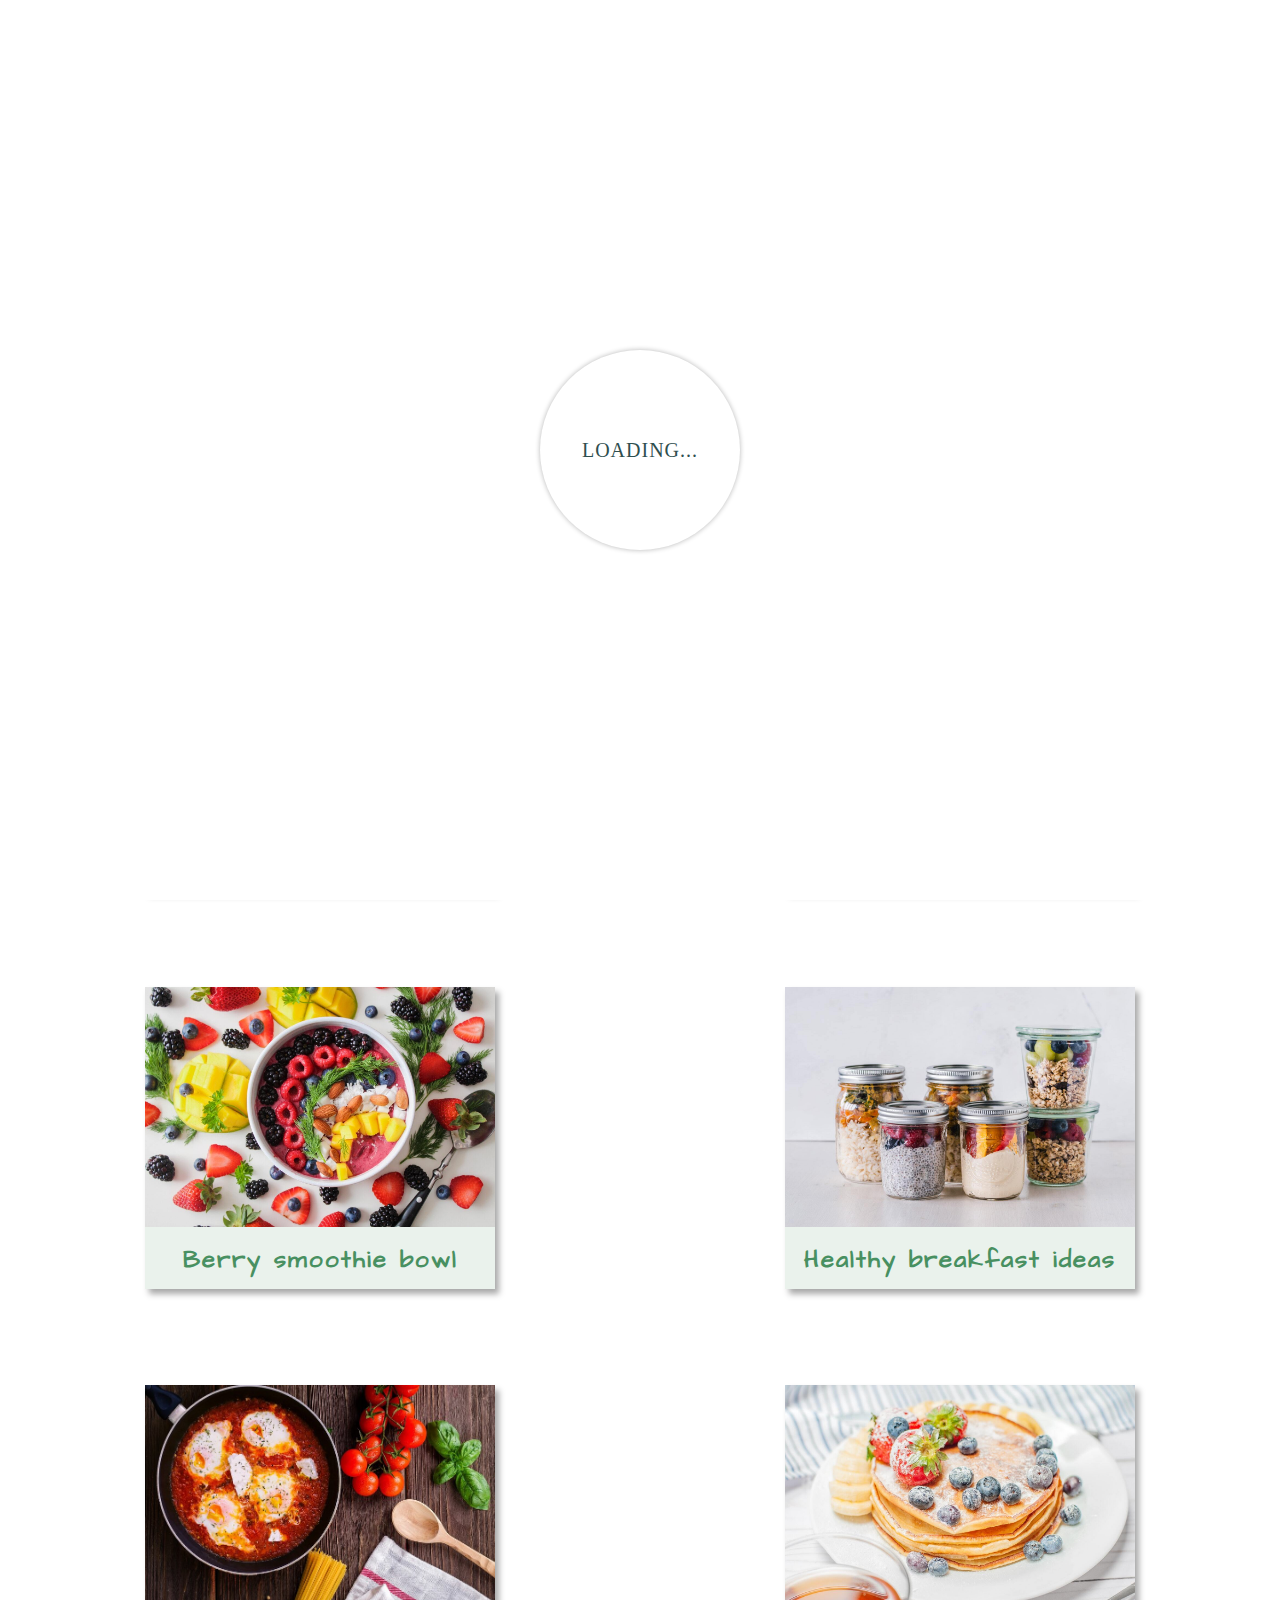
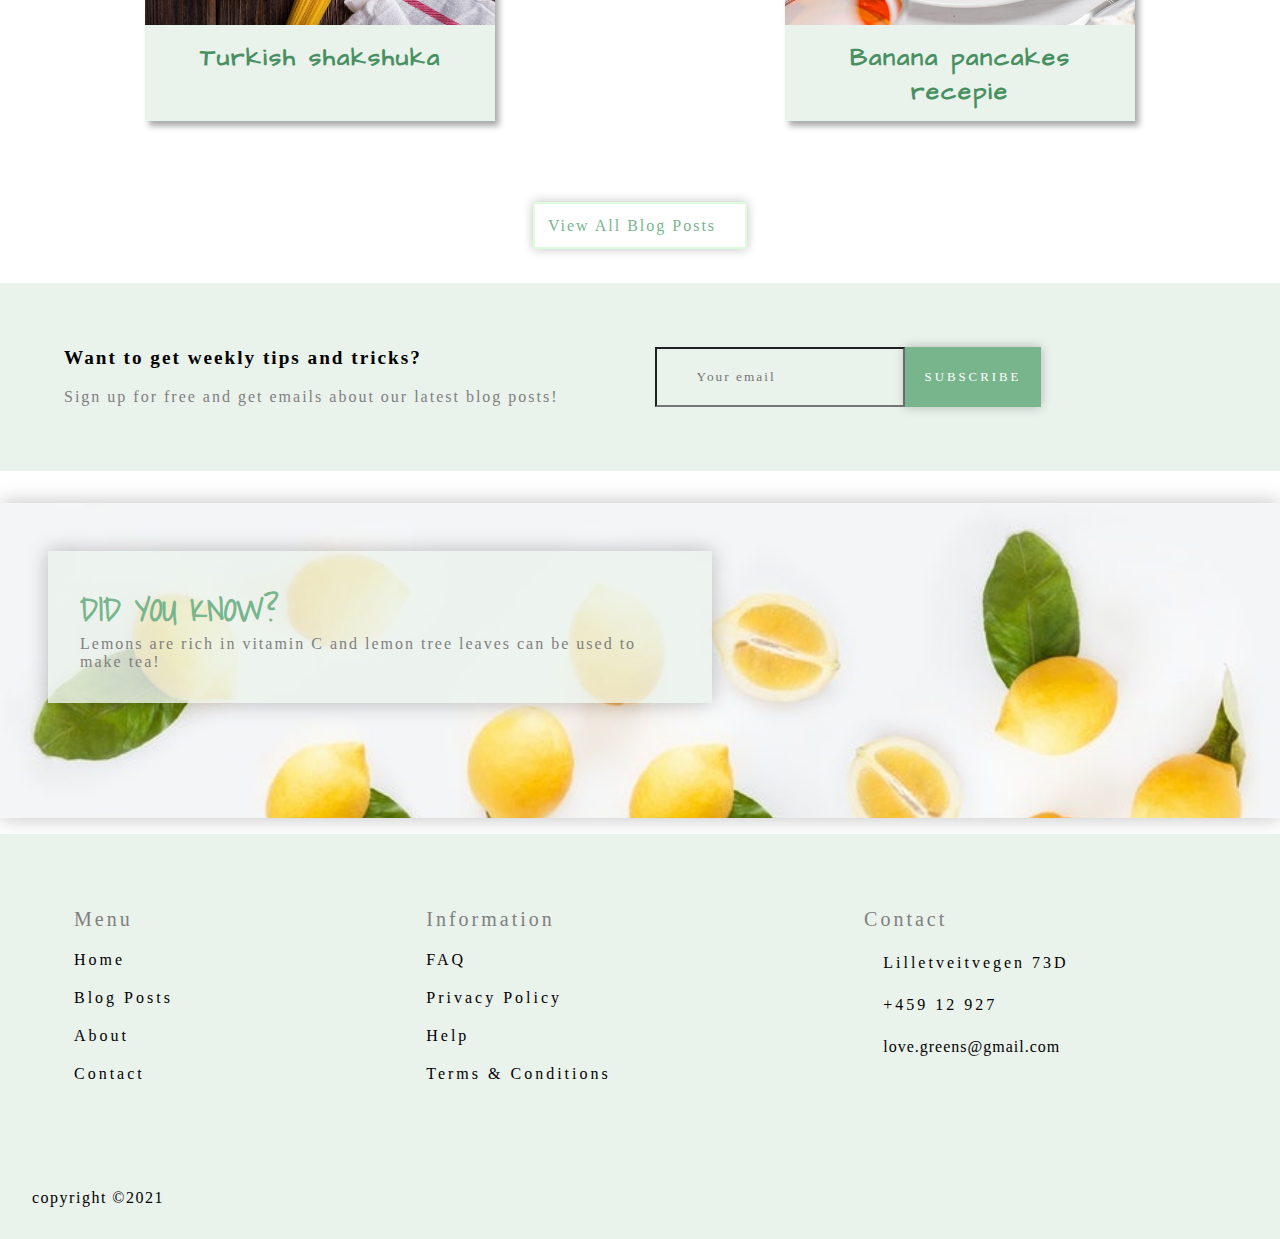
<file: index.html>
<!DOCTYPE html>
<html lang="en">
<head>
    <meta charset="UTF-8">
    <meta http-equiv="X-UA-Compatible" content="IE=edge">
    <meta name="viewport" content="width=device-width, initial-scale=1.0">
    <meta name="healthy food blog" content="free healthy recepies">
    <meta name="author" content="Shumaila Kayani">
    <link rel="stylesheet" href="/style.css">
    <title>Love And Greens</title>
    <!-- Hotjar Tracking Code for https://competent-allen-28fcb9.netlify.app/ -->
<script>
    (function(h,o,t,j,a,r){
        h.hj=h.hj||function(){(h.hj.q=h.hj.q||[]).push(arguments)};
        h._hjSettings={hjid:2396642,hjsv:6};
        a=o.getElementsByTagName('head')[0];
        r=o.createElement('script');r.async=1;
        r.src=t+h._hjSettings.hjid+j+h._hjSettings.hjsv;
        a.appendChild(r);
    })(window,document,'https://static.hotjar.com/c/hotjar-','.js?sv=');
</script>
<link rel="stylesheet" href="https://use.fontawesome.com/releases/v5.15.1/css/all.css" integrity="sha384-vp86vTRFVJgpjF9jiIGPEEqYqlDwgyBgEF109VFjmqGmIY/Y4HV4d3Gp2irVfcrp" crossorigin="anonymous">
</head>
<body>

       <!-- header section-->
    <header>
        <div class="headerpic">
        </div>
    </header>
    
    <!--Navigation Bar -->
    <nav class="NavBar">
        <div class="logoHome">
         <a href="/index.html"><h4 class="homeLogo"><span class="Love" style="color: red;">Love</span> And <span class="Greens" style="color: #78b58d;">Greens</span></h4></a>
        </div>
        
        <ul class="nav-link">
            <li class="actiiv"><a href="#">Home</a></li>
            <li><a href="/posts.html">Blog Posts</a></li>
            <li><a href="/about.html">About</a></li>
            <li><a href="/contact.html">Contact</a></li>
        </ul>
        <div class="burger">
            <div class="line1"></div>
            <div class="line2"></div>
            <div class="line3"></div>
            
        </div>
    </nav>

   



    <!--Heading-->
    <h1 class="homePageHeading"> Becoming healthy is the best decision you will ever make!</h1>
   
    <!--Loader-->
    <div class="loader">
        <div class="ring"></div>
        <span class="loadingS">Loading...</span>
    </div>

      <!--scroll to top button-->
      <button id="btnScrollToTop"><i class="fas fa-arrow-up"></i></button>


<h1 class="mainSub">Welcome to my food blog</h1>

  <!-- Main blog post-->

  <div class="mainPosts"></div>
 

    

   <!--view all posts button-->
 <div class="viewAllPosts"><a href="/posts.html" class="llButton"> View All Blog Posts<i class="fas fa-arrow-right"></i></a></div> 
   
 
<!--subscribe div-->
          <div class="subscribeDiv">
            <div class="sBText">
                <h4 class="subHeading">Want to get weekly tips and tricks?</h4>
                <p>Sign up for free and get emails about our latest blog posts!</p>
                    
            </div>
    
           <div class="subscribeEmail">
                 <label for="homeemail"></label>
                 <input class="sEmail" type="text" id="homeemail" placeholder="Your email">
                 <button type="submit" class="submitButton">Subscribe</button>
    
             </div>
      </div>
      

   <div class="LemonPicDiv">
       <div class="dYKF"><h4 class="lemonHeading">Did you know?<span class="lemoni"><i class="fas fa-lemon"></i></span></h4>
        <p class="lemonP">Lemons are rich in vitamin C and lemon tree leaves can be used to make tea! <i class="fas fa-mug-hot"></i></p>
    </div>
   </div>
    

   
       
   
 

   <!--Footer-->
<footer>
<div class="footerContainer">
    <div class="footerMenu">
       <ul>
           <li class="footerHeading" style="font-size: 20px;">Menu</li>
           <li><a href="#">Home</a></li>
           <li><a href="/blogpost.html">Blog Posts</a></li>
           <li><a href="/about.html">About</a></li>
           <li><a href="/contact.html">Contact</a></li>
       </ul>
    </div>

    <div class="footerInfo">
       <ul>
        <li  class="footerHeading" style="font-size: 20px;">Information</li>
        <li><a href="/info.html#i1">FAQ</a></li>
        <li><a href="/info.html#i2">Privacy Policy</a></li>
        <li><a href="/info.html#i3">Help</a></li>
        <li><a href="/info.html#i4">Terms & Conditions</a></li>
       </ul>
    </div>

    <div class="footerContact">
        <ul>
            <li  class="footerHeading" style="font-size: 20px;">Contact</li>
            <li><i class="fas fa-map-marker-alt"></i>Lilletveitvegen 73D</li>
            <li><i class="fas fa-phone-alt"></i>+459 12 927</li>
            <li class="mail"><a href="mailto:loveandgreens@gmail.com"><i class="fas fa-envelope"></i>love.greens@gmail.com</a></li>
        </ul>
        <ul class="footerIcon">
            <li><a href="#"><i class="fab fa-facebook-f" style="color: blue;" ></i></a></li>
            <li><a href="#"><i class="fab fa-twitter" style="color: rgb(59, 128, 255);" ></i></a></li>
            <li><a href="#"><i class="fab fa-instagram" style="color: rgb(211, 137, 0);"></i></a></li>
            <li><a href="#"><i class="fab fa-youtube" style="color: red;"></i></a></li>
        </ul>

    </div>
</div>
<div class="copyright">
    <p>copyright &copy;2021</p>
</div>
</footer>


    

  

    <script src="/Js/index.js"></script>
    
</body>
</html>
</file>
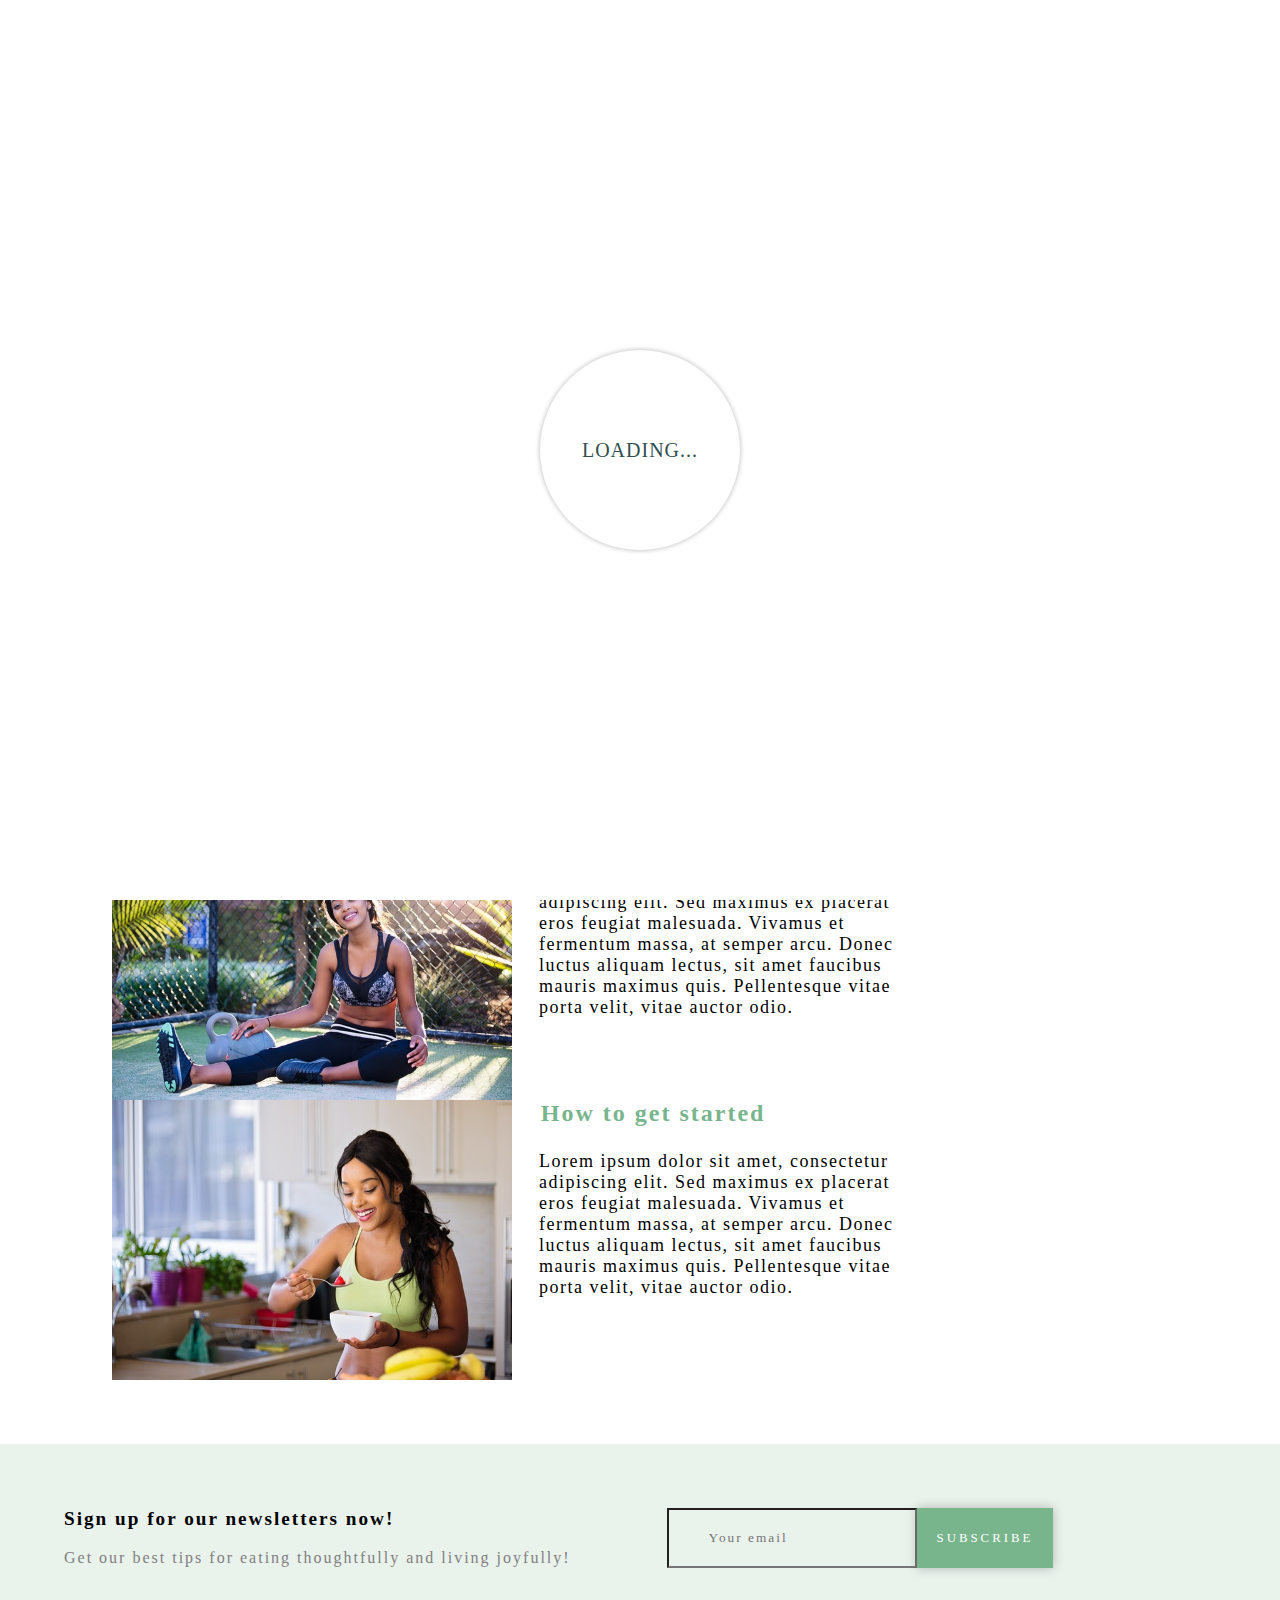
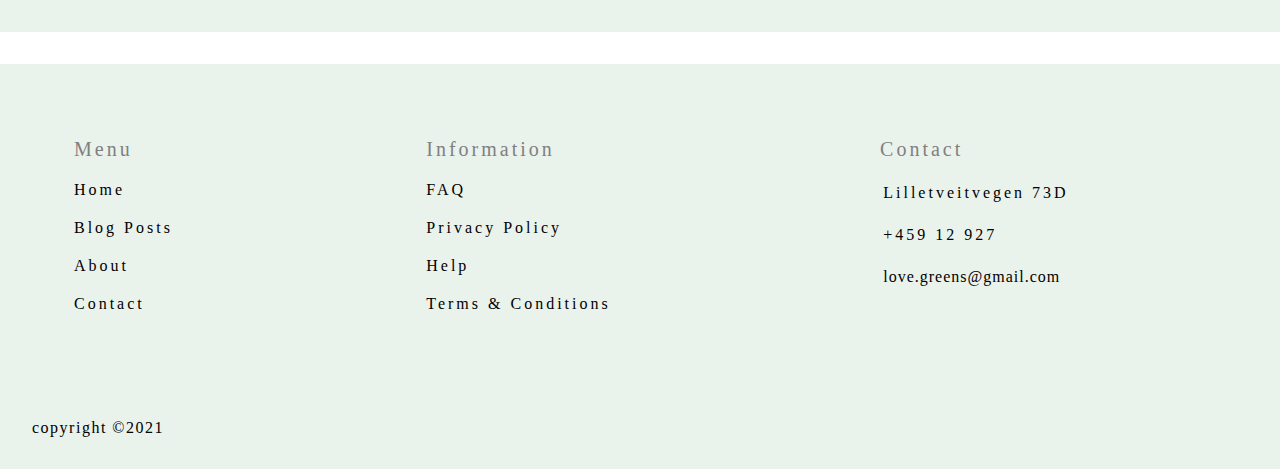
<file: about.html>
<!DOCTYPE html>
<html lang="en">
<head>
    <meta charset="UTF-8">
    <meta http-equiv="X-UA-Compatible" content="IE=edge">
    <meta name="viewport" content="width=device-width, initial-scale=1.0">
    <meta name="healthy food blog" content="free healthy recepies">
    <meta name="author" content="Shumaila Kayani">
    <link rel="stylesheet" href="/style.css">
    <link rel="stylesheet" href="https://use.fontawesome.com/releases/v5.15.1/css/all.css" integrity="sha384-vp86vTRFVJgpjF9jiIGPEEqYqlDwgyBgEF109VFjmqGmIY/Y4HV4d3Gp2irVfcrp" crossorigin="anonymous">
    <title>Love And Greens || About</title>
        <!-- Hotjar Tracking Code for https://competent-allen-28fcb9.netlify.app/ -->
<script>
    (function(h,o,t,j,a,r){
        h.hj=h.hj||function(){(h.hj.q=h.hj.q||[]).push(arguments)};
        h._hjSettings={hjid:2396642,hjsv:6};
        a=o.getElementsByTagName('head')[0];
        r=o.createElement('script');r.async=1;
        r.src=t+h._hjSettings.hjid+j+h._hjSettings.hjsv;
        a.appendChild(r);
    })(window,document,'https://static.hotjar.com/c/hotjar-','.js?sv=');
</script>
</head>
<body>
      <!-- header section-->
      <header>
        <div class="headerpic">
        </div>
    </header>
    
    <!--Navigation bar-->
    <nav class="NavBar">
        <div class="logoHome">
            <a href="/index.html"><h4 class="homeLogo"><span class="Love" style="color: red;">Love</span> And <span class="Greens" style="color: #78b58d;">Greens</span></h4></a>
          </div>
        
        <ul class="nav-link">
            <li><a href="/index.html">Home</a></li>
            <li><a href="/posts.html">Blog Posts</a></li>
            <li class="actiiv"><a href="#">About</a></li>
            <li><a href="/contact.html">Contact</a></li>
        </ul>
        <div class="burger">
            <div class="line1"></div>
            <div class="line2"></div>
            <div class="line3"></div>
            
        </div>
    </nav>

      <!--scroll to top button-->
      <button id="btnScrollToTop"><i class="fas fa-arrow-up"></i></button>


                <!--breadcrumbs-->
                <ul class="breadcrumbs">
                    <li class="breadcrumbs__item">
                        <a class="breadbrumbs__link" href="/index.html">Home</a>
                    </li>
                    <li class="breadcrumbs__item">
                         <a class="breadbrumbs__link breadcrumbs__link--active" href="#">About</a>
                    </li>
                 </ul>

       <!--Loader-->
       <div class="loader">
        <div class="ring"></div>
        <span class="loadingS">Loading...</span>
    </div>



    <!--About us content-->

    <h1 class="aboutUsH1">Helping everyone live happier, healthier lives at home through their kitchen</h1>

    <div class="aboutUs">
        <div class="aboutImages">
            <img src="/images/about3.jpg" alt="women eating fruitbowl">
            <div class="aboutUsDiv"><h4>About us</h4>
                     <p>Lorem ipsum dolor sit amet, consectetur adipiscing elit. 
                        Sed maximus ex placerat eros feugiat malesuada.
                        Vivamus et fermentum massa, at semper arcu. 
                        Donec luctus aliquam lectus, sit amet faucibus mauris maximus quis.
                        Pellentesque vitae porta velit, vitae auctor odio.</p>
                </div>
            <img src="/images/about2.jpg" alt="women in black sportswear sitting on the ground">
            <div class="aboutUsDiv"><h4>My Team</h4>
                <p>Lorem ipsum dolor sit amet, consectetur adipiscing elit. 
                   Sed maximus ex placerat eros feugiat malesuada.
                   Vivamus et fermentum massa, at semper arcu. 
                   Donec luctus aliquam lectus, sit amet faucibus mauris maximus quis.
                   Pellentesque vitae porta velit, vitae auctor odio.</p></div>
            <img src="/images/about1.jpg" alt="women about to eat healthy fruitbowl">
            <div class="aboutUsDiv"><h4>How to get started</h4>
                <p>Lorem ipsum dolor sit amet, consectetur adipiscing elit. 
                   Sed maximus ex placerat eros feugiat malesuada.
                   Vivamus et fermentum massa, at semper arcu. 
                   Donec luctus aliquam lectus, sit amet faucibus mauris maximus quis.
                   Pellentesque vitae porta velit, vitae auctor odio.</p></div>
           

        </div>

    </div>

    <div class="subscribeDiv">
        <div class="sBText">
                <h4 class="subHeading">Sign up for our newsletters now!</h4>
                     <p>Get our best tips for eating thoughtfully and living joyfully!</p>
        </div>

       <div class="subscribeEmail">
             <label for="email"></label>
             <input class="sEmail" type="text" id="homeemail" placeholder="Your email">
             <button type="submit" class="submitButton">Subscribe</button>
             

         </div>
  </div>

      <!--Footer-->
<footer>
    <div class="footerContainer">
        <div class="footerMenu">
           <ul>
               <li class="footerHeading" style="font-size: 20px;">Menu</li>
               <li><a href="/index.html">Home</a></li>
               <li><a href="/blogpost.html">Blog Posts</a></li>
               <li><a href="/about.html">About</a></li>
               <li><a href="/contact.html">Contact</a></li>
           </ul>
        </div>
    
        <div class="footerInfo">
           <ul>
            <li  class="footerHeading" style="font-size: 20px;">Information</li>
            <li><a href="/info.html#i1">FAQ</a></li>
            <li><a href="/info.html#i2">Privacy Policy</a></li>
            <li><a href="/info.html#i3">Help</a></li>
            <li><a href="/info.html#i4">Terms & Conditions</a></li>
           </ul>
        </div>
    
        <div class="footerContact">
            <ul>
                <li  class="footerHeading" style="font-size: 20px; margin-left: 0.8em;">Contact</li>
                <li><i class="fas fa-map-marker-alt"></i>Lilletveitvegen 73D</li>
                <li><i class="fas fa-phone-alt"></i>+459 12 927</li>
                <li class="mail"><a href="mailto:loveandgreens@gmail.com"><i class="fas fa-envelope"></i>love.greens@gmail.com</a></li>
            </ul>
            <ul class="footerIcon">
                <li><a href="#"><i class="fab fa-facebook-f" style="color: blue;" ></i></a></li>
                <li><a href="#"><i class="fab fa-twitter" style="color: rgb(59, 128, 255);" ></i></a></li>
                <li><a href="#"><i class="fab fa-instagram" style="color: rgb(211, 137, 0);"></i></a></li>
                <li><a href="#"><i class="fab fa-youtube" style="color: red;"></i></a></li>
            </ul>
    
        </div>
    </div>
    <div class="copyright">
        <p>copyright &copy;2021</p>
    </div>
    </footer>

    <script src="/Js/about.js"></script>
</body>
</html>
</file>
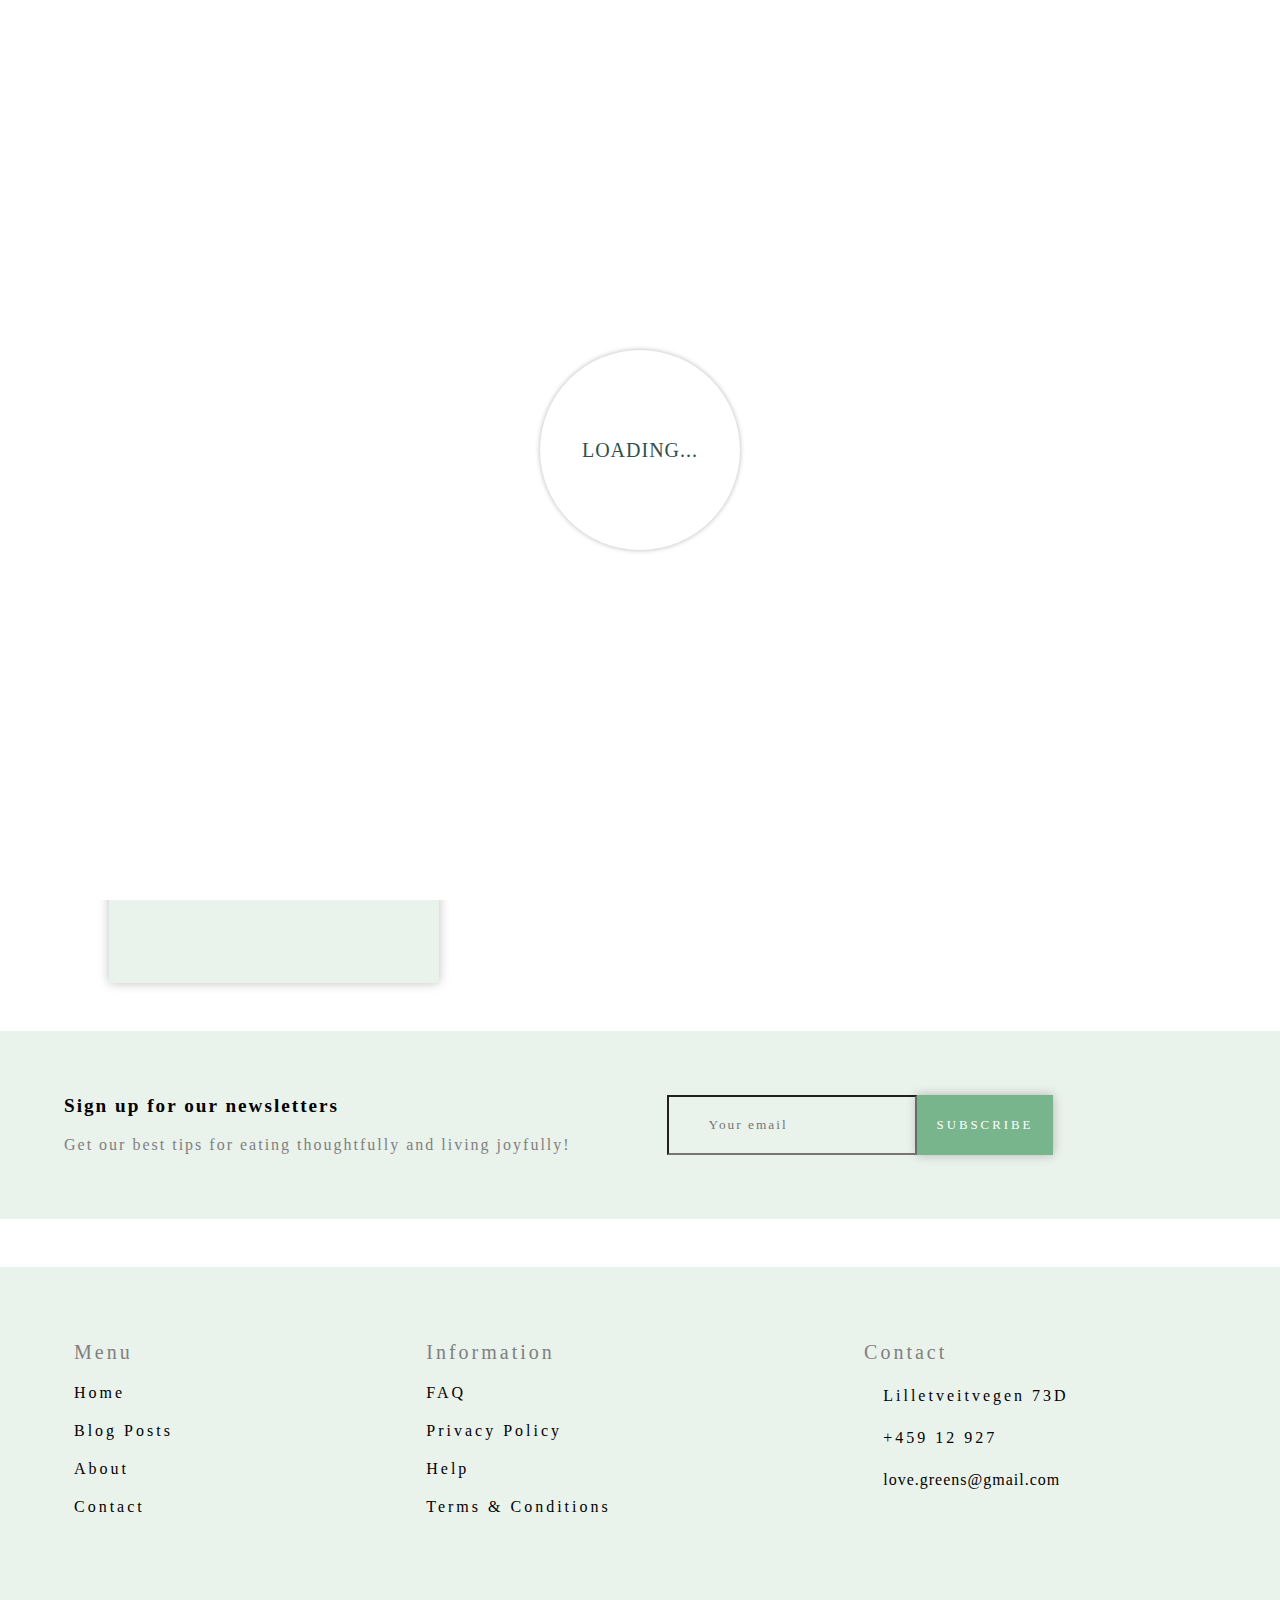
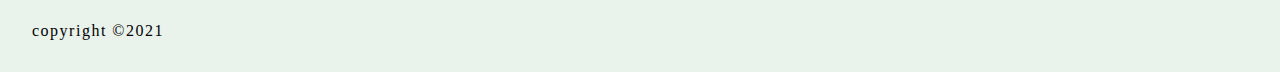
<file: contact.html>
<!DOCTYPE html>
<html lang="en">
<head>
    <meta charset="UTF-8">
    <meta http-equiv="X-UA-Compatible" content="IE=edge">
    <meta name="viewport" content="width=device-width, initial-scale=1.0">
    <meta name="healthy food blog" content="free healthy recepies">
    <meta name="author" content="Shumaila Kayani">
    <title>Love And Greens || Contact</title>
        <!-- Hotjar Tracking Code for https://competent-allen-28fcb9.netlify.app/ -->
<script>
    (function(h,o,t,j,a,r){
        h.hj=h.hj||function(){(h.hj.q=h.hj.q||[]).push(arguments)};
        h._hjSettings={hjid:2396642,hjsv:6};
        a=o.getElementsByTagName('head')[0];
        r=o.createElement('script');r.async=1;
        r.src=t+h._hjSettings.hjid+j+h._hjSettings.hjsv;
        a.appendChild(r);
    })(window,document,'https://static.hotjar.com/c/hotjar-','.js?sv=');
</script>
    <link rel="stylesheet" href="/style.css">
    <link rel="stylesheet" href="https://use.fontawesome.com/releases/v5.15.1/css/all.css" integrity="sha384-vp86vTRFVJgpjF9jiIGPEEqYqlDwgyBgEF109VFjmqGmIY/Y4HV4d3Gp2irVfcrp" crossorigin="anonymous">
</head>
<body>
    <body>

        <!-- header section-->
     <header>
         <div class="headerpic">
         </div>
     </header>

      <!--scroll to top button-->
      <button id="btnScrollToTop"><i class="fas fa-arrow-up"></i></button>
     
     <!--Navigation Bar -->
     <nav class="NavBar">
         <div class="logoHome">
          <a href="/index.html"><h4 class="homeLogo"><span class="Love" style="color: red;">Love</span> And <span class="Greens" style="color: #78b58d;">Greens</span></h4></a>
         </div>
         
         <ul class="nav-link">
             <li><a href="/index.html">Home</a></li>
             <li><a href="/posts.html">Blog Posts</a></li>
             <li><a href="/about.html">About</a></li>
             <li class="actiiv"><a href="/contact.html">Contact</a></li>
         </ul>
         <div class="burger">
             <div class="line1"></div>
             <div class="line2"></div>
             <div class="line3"></div>
             
         </div>
     </nav>

                 <!--breadcrumbs-->
    <ul class="breadcrumbs">
        <li class="breadcrumbs__item">
            <a class="breadbrumbs__link" href="/index.html">Home</a>
        </li>
        <li class="breadcrumbs__item">
             <a class="breadbrumbs__link breadcrumbs__link--active" href="#">Contact</a>
        </li>
     </ul>

       <!--Loader-->
    <div class="loader">
        <div class="ring"></div>
        <span class="loadingS">Loading...</span>
    </div>

     <!--Contact form-->

<div class="contactDiv">
     <div class="formDiv">

        <div id="error"></div>
        
        <form class="contact-form" method="GET">
          <div>
             <label for="name">Name:</label>
             <input type="text" id="name" placeholder="Enter your name" required>
             <div class="error-message" id="error-fName"></div>
          </div>

          <div>
            <label for="email">Email:</label>
            <input type="text" id="email" placeholder="Enter your email">
            <div class="error-message" id="error-email"> </div>
          </div>
    
          <div>
             <label for="subject">Subject:</label>
             <input type="text" id="subject" placeholder="Enter your name" >
             <div class="error-message" id="error-subject"> </div>
          </div>
    

            <div>
              <label for="bio"></label>
            <textarea name="bio" id="bio" cols="30" rows="10" placeholder="Your message...">
            </textarea>
            <div class="error-message" id="error-submessage"></div>
          </div>
    
          <div>
               <button type="submit" class="submitButton">Submit</button>
          </div>
        </form>
        <h3 class="success-message"></h3>
     
    </div>

    <!--contact information-->

    <div class="contactDivInfo">
        <h4 class="contactHeading">Contact us</h4>
        <img src="/images/about3.jpg" alt="healthy women smiling and ready to eat" class="contactImg">
        <ul>
            
            <li><i class="fas fa-map-marker-alt"></i>Lilletveitvegen 73D</li>
            <li><i class="fas fa-phone-alt"></i>+459 12 927</li>
            <li><a href="mailto:loveandgreens@gmail.com"><i class="fas fa-envelope"></i>loveandgreens@gmail.com</a></li>
        </ul>
       
        <ul class="contactIcon">
            <li><a href="#"><i class="fab fa-facebook-f" style="color: blue;" ></i></a></li>
            <li><a href="#"><i class="fab fa-twitter" style="color: rgb(59, 128, 255);" ></i></a></li>
            <li><a href="#"><i class="fab fa-instagram" style="color: rgb(211, 137, 0);"></i></a></li>
            <li><a href="#"><i class="fab fa-youtube" style="color: red;"></i></a></li>
        </ul>
    </div>

    <div class="subscribeDiv">
        <div class="sBText">
                <h4 class="subHeading">Sign up for our newsletters</h4>
                     <p>Get our best tips for eating thoughtfully and living joyfully!</p>
        </div>

       <div class="subscribeEmail">
             <label for="email"></label>
             <input class="sEmail" type="text" id="homeemail" placeholder="Your email">
             <button type="submit" class="submitButton">Subscribe</button>

         </div>
  </div>
    </div>

      <!--Footer-->
<footer>
    <div class="footerContainer">
        <div class="footerMenu">
           <ul>
               <li class="footerHeading" style="font-size: 20px;">Menu</li>
               <li><a href="/index.html">Home</a></li>
               <li><a href="/blogpost.html">Blog Posts</a></li>
               <li><a href="/about.html">About</a></li>
               <li><a href="/contact.html">Contact</a></li>
           </ul>
        </div>
    
        <div class="footerInfo">
           <ul>
            <li  class="footerHeading" style="font-size: 20px;">Information</li>
            <li><a href="/info.html#i1">FAQ</a></li>
            <li><a href="/info.html#i2">Privacy Policy</a></li>
            <li><a href="/info.html#i3">Help</a></li>
            <li><a href="/info.html#i4">Terms & Conditions</a></li>
           </ul>
        </div>
    
        <div class="footerContact">
            <ul>
                <li  class="footerHeading" style="font-size: 20px;">Contact</li>
                <li><i class="fas fa-map-marker-alt"></i>Lilletveitvegen 73D</li>
                <li><i class="fas fa-phone-alt"></i>+459 12 927</li>
                <li class="mail"><a href="mailto:loveandgreens@gmail.com"><i class="fas fa-envelope"></i>love.greens@gmail.com</a></li>
            </ul>
            <ul class="footerIcon">
                <li><a href="#"><i class="fab fa-facebook-f" style="color: blue;" ></i></a></li>
                <li><a href="#"><i class="fab fa-twitter" style="color: rgb(59, 128, 255);" ></i></a></li>
                <li><a href="#"><i class="fab fa-instagram" style="color: rgb(211, 137, 0);"></i></a></li>
                <li><a href="#"><i class="fab fa-youtube" style="color: red;"></i></a></li>
            </ul>
    
        </div>
    </div>
    <div class="copyright">
        <p>copyright &copy;2021</p>
    </div>
    </footer>
    
    
  <script src="/Js/contact.js"></script>    
</body>
</html>
</file>
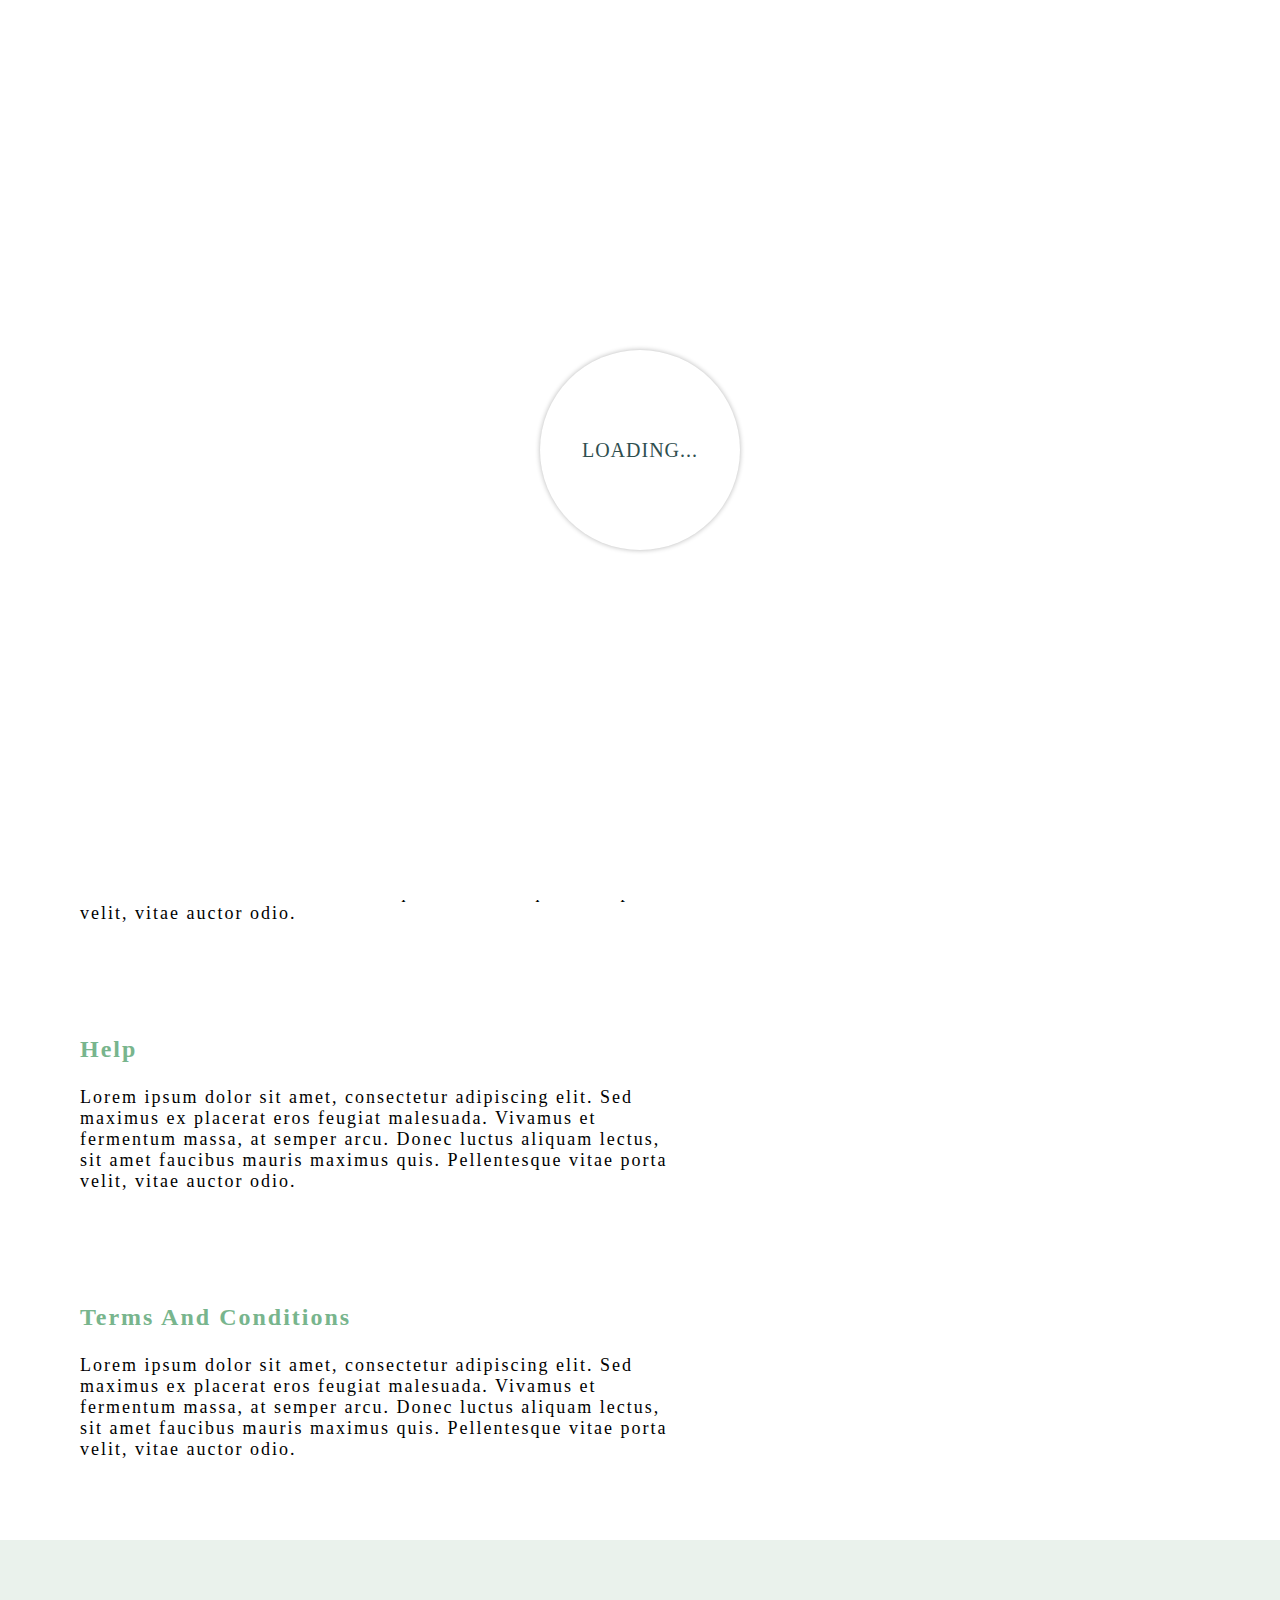
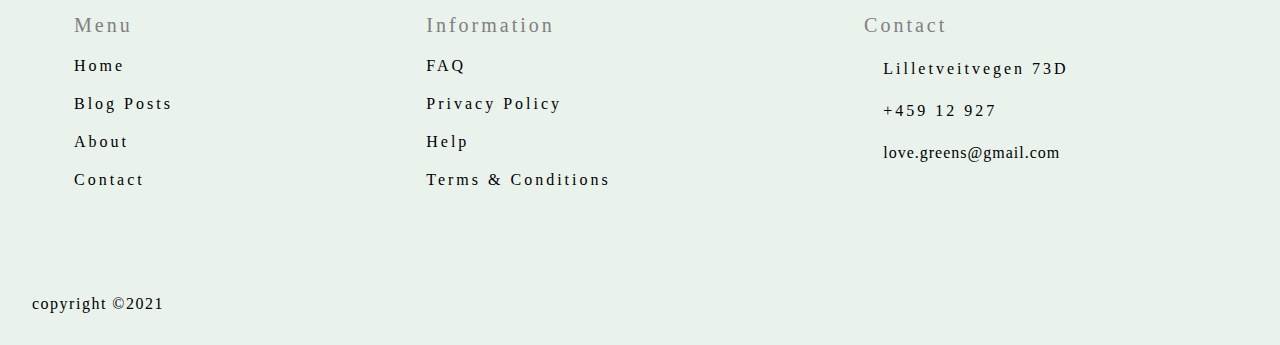
<file: info.html>
<!DOCTYPE html>
<html lang="en">
<head>
    <meta charset="UTF-8">
    <meta http-equiv="X-UA-Compatible" content="IE=edge">
    <meta name="viewport" content="width=device-width, initial-scale=1.0">
    <meta name="healthy food blog" content="free healthy recepies">
    <meta name="author" content="Shumaila Kayani">
    <title>Love And Greens || Information</title>
        <!-- Hotjar Tracking Code for https://competent-allen-28fcb9.netlify.app/ -->
<script>
    (function(h,o,t,j,a,r){
        h.hj=h.hj||function(){(h.hj.q=h.hj.q||[]).push(arguments)};
        h._hjSettings={hjid:2396642,hjsv:6};
        a=o.getElementsByTagName('head')[0];
        r=o.createElement('script');r.async=1;
        r.src=t+h._hjSettings.hjid+j+h._hjSettings.hjsv;
        a.appendChild(r);
    })(window,document,'https://static.hotjar.com/c/hotjar-','.js?sv=');
</script>
    <link rel="stylesheet" href="/style.css">
    <link rel="stylesheet" href="https://use.fontawesome.com/releases/v5.15.1/css/all.css" integrity="sha384-vp86vTRFVJgpjF9jiIGPEEqYqlDwgyBgEF109VFjmqGmIY/Y4HV4d3Gp2irVfcrp" crossorigin="anonymous">

</head>
<body>
          <!-- header section-->
          <header>
            <div class="headerpic">
            </div>
        </header>
        
        <!--Navigation Bar -->
        <nav class="NavBar">
            <div class="logoHome">
             <a href="/index.html"><h4 class="homeLogo"><span class="Love" style="color: red;">Love</span> And <span class="Greens" style="color: #78b58d;">Greens</span></h4></a>
            </div>
            
            <ul class="nav-link">
                <li><a href="/index.html">Home</a></li>
                <li><a href="/posts.html">Blog Posts</a></li>
                <li><a href="/about.html">About</a></li>
                <li><a href="/contact.html">Contact</a></li>
            </ul>
            <div class="burger">
                <div class="line1"></div>
                <div class="line2"></div>
                <div class="line3"></div>
                
            </div>
        </nav>

                    <!--breadcrumbs-->
    <ul class="breadcrumbs">
        <li class="breadcrumbs__item">
            <a class="breadbrumbs__link" href="/index.html">Home</a>
        </li>
        <li class="breadcrumbs__item">
             <a class="breadbrumbs__link breadcrumbs__link--active" href="#">Information</a>
        </li>
     </ul>

     
       <!--scroll to top button-->
       <button id="btnScrollToTop"><i class="fas fa-arrow-up"></i></button>

          <!--Loader-->
    <div class="loader">
        <div class="ring"></div>
        <span class="loadingS">Loading...</span>
    </div>

     
  

        <!--Information section -->
      

        <h1 class="infohead">Information</h1>
        <div class="informationDiiv">

            <div class="infoD">
                <h2><a id="i1">FAQ</a></h2>
                <p>Lorem ipsum dolor sit amet, consectetur adipiscing elit. 
                    Sed maximus ex placerat eros feugiat malesuada.
                    Vivamus et fermentum massa, at semper arcu. 
                    Donec luctus aliquam lectus, sit amet faucibus mauris maximus quis.
                    Pellentesque vitae porta velit, vitae auctor odio.</p>
            </div>
            <div class="infoD">
                <h2><a id="i2">Privacy Policy</a></h2>
                <p>Lorem ipsum dolor sit amet, consectetur adipiscing elit. 
                    Sed maximus ex placerat eros feugiat malesuada.
                    Vivamus et fermentum massa, at semper arcu. 
                    Donec luctus aliquam lectus, sit amet faucibus mauris maximus quis.
                    Pellentesque vitae porta velit, vitae auctor odio.</p>
            </div>
            <div class="infoD">
                <h2><a id="i3">Help</a></h2>
                <p>Lorem ipsum dolor sit amet, consectetur adipiscing elit. 
                    Sed maximus ex placerat eros feugiat malesuada.
                    Vivamus et fermentum massa, at semper arcu. 
                    Donec luctus aliquam lectus, sit amet faucibus mauris maximus quis.
                    Pellentesque vitae porta velit, vitae auctor odio.</p>
            </div>
            <div class="infoD">
                <h2><a id="i4">Terms And Conditions</a></h2>
                <p>Lorem ipsum dolor sit amet, consectetur adipiscing elit. 
                    Sed maximus ex placerat eros feugiat malesuada.
                    Vivamus et fermentum massa, at semper arcu. 
                    Donec luctus aliquam lectus, sit amet faucibus mauris maximus quis.
                    Pellentesque vitae porta velit, vitae auctor odio.</p>
            </div>
        </div>


        <!--Footer-->
<footer>
    <div class="footerContainer">
        <div class="footerMenu">
           <ul>
               <li class="footerHeading" style="font-size: 20px;">Menu</li>
               <li><a href="/index.html">Home</a></li>
               <li><a href="/blogpost.html">Blog Posts</a></li>
               <li><a href="/about.html">About</a></li>
               <li><a href="/contact.html">Contact</a></li>
           </ul>
        </div>
    
        <div class="footerInfo">
           <ul>
            <li  class="footerHeading" style="font-size: 20px;">Information</li>
            <li><a href="#i1">FAQ</a></li>
            <li><a href="#i2">Privacy Policy</a></li>
            <li><a href="#i3">Help</a></li>
            <li><a href="#i4">Terms & Conditions</a></li>
           </ul>
        </div>
    
        <div class="footerContact">
            <ul>
                <li  class="footerHeading" style="font-size: 20px;">Contact</li>
                <li><i class="fas fa-map-marker-alt"></i>Lilletveitvegen 73D</li>
                <li><i class="fas fa-phone-alt"></i>+459 12 927</li>
                <li class="mail"><a href="mailto:loveandgreens@gmail.com"><i class="fas fa-envelope"></i>love.greens@gmail.com</a></li>
            </ul>
            <ul class="footerIcon">
                <li><a href="#"><i class="fab fa-facebook-f" style="color: blue;" ></i></a></li>
                <li><a href="#"><i class="fab fa-twitter" style="color: rgb(59, 128, 255);" ></i></a></li>
                <li><a href="#"><i class="fab fa-instagram" style="color: rgb(211, 137, 0);"></i></a></li>
                <li><a href="#"><i class="fab fa-youtube" style="color: red;"></i></a></li>
            </ul>
    
        </div>
    </div>
    <div class="copyright">
        <p>copyright &copy;2021</p>
    </div>
    </footer>
<script src="/Js/about.js"></script>
</body>
</html>
</file>
<file: style.css>
@import url("https://fonts.googleapis.com/css2?family=Allura&family=Architects+Daughter&family=Dancing+Script:wght@700&family=Shadows+Into+Light&display=swap");

* {
  margin: 0;
  padding: 0;
  box-sizing: border-box;
  font-family: "montserrat";
}

header {
  display: flex;
  justify-content: center;
  box-shadow: 0px 0px 20px rgba(0, 0, 0, 0.25);
}

.homePageHeading {
  font-family: "Architects Daughter", cursive;
  color: #78b58d;
  text-transform: uppercase;
  letter-spacing: 2px;
  font-size: 1.5em;
  text-align: center;
  margin: 2em auto;
  box-shadow: 0 0 10px rgba(0, 0, 0, 0.25);
}
img {
  height: 180px;
  width: 250px;
}

.imgdiv {
  background-color: #eaf2ec;
  box-shadow: 0 0 10px rgba(0, 0, 0, 0.25);
}

.imgdiv {
  transition: all 0.3s ease-out;
  object-fit: cover;
}

.imgdiv img {
  height: 250px;
  width: 350px;
}

.imgdiv:hover {
  /* border: 3px solid pink; */
  transform: scale(1.1);
  opacity: 50%;
}
.headerpic {
  background-image: url(/images/pexels-ella-olsson-1640774.jpg);
  height: 20vh;
  background-size: cover;
  width: 100%;
}

/* main blog post */

.mainSub {
  font-family: "Architects Daughter", cursive;
  color: #489061;
  margin-left: 2em;
  letter-spacing: 1px;
  margin: 2em;
}

.mainPosts,
.allBlogs {
  display: flex;
  flex-direction: row;
  flex-wrap: wrap;
  justify-content: space-around;
}
.mainPosts div,
.allBlogs div {
  background-color: #eaf2ec;
  margin: 3em;
  width: 350px;
  box-shadow: 4px 5px 6px darkgray;
  transition: 0.5s;
  cursor: pointer;
}

.mainPosts div:hover,
.allBlogs div:hover {
  transform: scale(1.1);
  opacity: 70%;
}
.mainPosts div img,
.allBlogs div img {
  width: 350px;
  height: 240px;
}
.mainPosts div h2,
.allBlogs div h2 {
  font-family: "Architects Daughter", cursive;
  letter-spacing: 2px;
  color: #489061;
  text-align: center;
  padding: 0.5em;
}

/* home*/

.LemonPicDiv {
  background-image: url(/images/pexels-dominika-roseclay-2208836.jpg);
  height: 35vh;
  background-size: cover;
  box-shadow: 0px 0px 20px rgba(0, 0, 0, 0.25);
  align-items: center;
}

.dYKF {
  margin: 3em;
  padding: 2em;
  border: 3px black;
  display: inline-block;
  z-index: 1;
  background-color: #eaf2ecd2;
  box-shadow: 0px 0px 20px rgba(0, 0, 0, 0.25);
}
.fas.fa-lemon {
  font-size: 1em;
  color: rgb(255, 230, 0);
  margin-left: 0.5em;
}

.lemonHeading {
  font-family: "Shadows Into Light", cursive;
  font-size: 2em;
  text-transform: uppercase;
  color: #78b58d;
}

.lemonP {
  letter-spacing: 2px;
  color: grey;
}

@media screen and (max-width: 768px) {
  .dYKF {
    margin: 1.5em;
  }
}

.subscribeDiv {
  display: flex;
  margin: 2em auto;
  background: #eaf2ec;
  width: 100%;
  padding: 1em;

  flex-wrap: wrap;
}

.subHeading {
  font-size: 1.2em;
  letter-spacing: 2px;
  margin-bottom: 1em;
}

.sBText p {
  letter-spacing: 2px;
  color: grey;
}

.subscribeEmail,
.sBText {
  margin: 3em;
}

.subscribeEmail {
  display: flex;
}

#homeemail {
  padding: 4px 40px;
  background: #eaf2ec;
  box-sizing: border-box;
  letter-spacing: 2px;
  width: 250px;
  height: 60px;
}

.submitButton {
  font-size: 0.8rem;
  padding: 8px 20px;
  background: #78b58d;
  border: none;
  color: white;
  box-shadow: 0 0 10px rgba(0, 0, 0, 0.25);
  letter-spacing: 3px;
  text-transform: uppercase;
  cursor: pointer;
  height: 60px;
}

.viewAllPosts {
  text-align: center;
  margin-bottom: 3em;
  margin-top: 3em;
}
.llButton {
  height: 3em;
  width: 300px;
  background-color: white;
  color: #78b58d;
  border: 2px solid rgb(221, 251, 221);
  box-shadow: 0 0 10px rgba(0, 0, 0, 0.25);
  letter-spacing: 2px;
  padding: 0.8em;
}

.llButton:hover {
  cursor: pointer;
  background-color: #78b58d;
  color: white;
  border: 2px solid #78b58d;
}

.fas.fa-arrow-right {
  margin-left: 1em;
}

.headerpic img {
  filter: brightness(20%);
}

.logo {
  font-family: "Shadows Into Light", cursive;
  font-size: 2em;
  font-weight: 900;
  color: black;
  position: absolute;
}

.container {
  justify-content: center;
  margin-top: 10px;
}

a {
  text-decoration: none;
  color: black;
}

@media screen and (max-width: 768px) {
  #homeemail {
    width: 250px;
    height: 50px;
  }

  .subscribeEmail {
    display: inline-block;
  }

  .submitButton {
    width: 250px;
    height: 50px;
  }
}

/* Navigation Bar */

.NavBar {
  display: flex;
  justify-content: space-around;
  align-items: center;
  min-height: 8vh;
  background-color: #eaf2ec;
  width: 100%;
}

.logoHome {
  color: black;
  text-transform: uppercase;
  letter-spacing: 5px;
  font-size: 25px;
  font-weight: 900;
}
.Love {
  font-family: "Shadows Into Light", cursive;
}

.Greens {
  font-family: "Shadows Into Light", cursive;
}
.nav-link {
  display: flex;
  justify-content: space-around;
  width: 40%;
  z-index: 2;
}
.nav-link li {
  list-style: none;
}

.nav-link a {
  color: black;
  text-decoration: none;
  letter-spacing: 3px;
  font-size: 14px;
}

.nav-link a:hover {
  transform: scale(1.1);
  opacity: 50%;
}

.actiiv a {
  color: #489061;
  font-size: 16px;
}

.burger {
  display: none;
  cursor: pointer;
}

.burger div {
  width: 25px;
  height: 3px;
  background-color: black;
  margin: 5px;
  transition: all 0.3s ease;
}

@media screen and (max-width: 1024px) {
  .nav-link {
    width: 45%;
  }
}

@media screen and (max-width: 767px) {
  body {
    overflow-x: hidden;
  }
  .nav-link {
    position: absolute;
    right: 0px;
    height: 70vh;
    top: 28vh;
    background-color: #eaf2ecef;
    display: flex;
    flex-direction: column;
    align-items: center;
    width: 50%;
    transform: translatex(100%);
    transition: transform 0.5s ease-in;
    display: none;
  }

  .nav-link li {
    opacity: 0;
  }

  .nav-link a {
    margin: 0;
    font-size: 16px;
    font-weight: 900;
  }

  .nav-link a:hover {
    transform: scale(1.1);
    opacity: 50%;
  }
  .burger {
    display: block;
  }
}

.nav-active {
  transform: translatex(0%);
}

@keyframes navLinkFade {
  from {
    opacity: 0;
    transform: translatex(50px);
  }
  to {
    opacity: 1;
    transform: translatex(0px);
  }
}

.toggle .line1 {
  transform: rotate(-45deg) translate(-5px, 6px);
}
.toggle .line2 {
  opacity: 0;
}
.toggle .line3 {
  transform: rotate(45deg) translate(-5px, -6px);
}

/*posts html style goes here*/

.posts {
  text-align: center;
}
.remainingPosts {
  text-align: center;
}

.postDiv {
  margin: 2em auto;
  display: inline-block;
  padding: 1em;
  max-width: 400px;
  border-bottom: 2px solid #eaf2ec;
}

.postDiv img {
  padding: 1em;
}

.blogPostHeading {
  color: #78b58d;
  margin-top: 1em;
  margin-bottom: 1em;
  font-family: "Architects Daughter", cursive;
}

p {
  max-width: 600px;
}

.remainingPosts {
  display: none;
}

@media screen and (min-width: 768px) and (max-width: 820px) {
  .postDiv {
    width: 100%;
    margin-left: 1em;
  }
  .postDiv img {
    width: 600px;
    height: 400px;
  }
  .imgdiv {
    width: 600px;
    height: 400px;
  }

  .posts {
    text-align: left;
  }
}

/* specific blog post site */

.blogPostHeading {
  letter-spacing: 1px;
}

p {
  letter-spacing: 1.5px;
}

.sPostDiv {
  margin: 1em;
}

.specificPostHeading {
  color: #78b58d;
  margin-top: 1em;
  margin-bottom: 1em;
  font-family: "Architects Daughter", cursive;
  font-size: 2em;
  margin-left: 0em;
}

.blogPost {
  display: grid;
  margin: 10px;
}

.imageDiv img {
  transition: all 0.3s ease-out;
  object-fit: cover;
  cursor: pointer;
  padding: 20px;
  background: #eaf2ec;
  box-shadow: 0 0 10px rgba(0, 0, 0, 0.25);

  width: 80%;
  height: 80%;
}

.imageDiv img:hover {
  /* transform: scale(0.9); */
  opacity: 50%;
}

.imageDiv {
  margin-left: 0;
}

.recepieDiv {
  border: 2px solid #78b58d;
}

.reciepe {
  font-size: 20px;
  letter-spacing: 2px;
  line-height: 1.6;
  margin-left: 1em;
}

.sPostDiv h2 {
  color: #78b58d;
  font-size: 2em;
  margin: 0.6em;
}

@media screen and (max-width: 768px) {
  .imageDiv img {
    width: 100%;
    height: 100%;
  }

  .recepieP {
    margin-top: 3em;
  }

  .sPostDiv {
    margin-left: 1em;
  }
}
/* buttons style*/

#btnScrollToTop {
  position: fixed;
  right: 20px;
  bottom: 10px;
  width: 50px;
  height: 50px;
  border-radius: 50%;
  background: #78b58d;
  box-shadow: 0 0 10px rgba(0, 0, 0, 0.25);
  color: white;
  border: none;
  outline: none;
  cursor: pointer;
  font-size: 30px;
  font-weight: lighter;
}

#btnScrollToTop:hover {
  width: 60px;
  height: 60px;
}

.viewMoreBtn {
  text-align: center;
}

.blogContinueBtn {
  height: 3em;
  width: 15em;
  margin-top: 2em;
  background-color: #78b58d;
  color: white;
  border: 2px solid #78b58d;
  box-shadow: 0 0 10px rgba(0, 0, 0, 0.25);
  letter-spacing: 1.5px;
  font-size: 14px;
}

.blogContinueBtn:hover {
  cursor: pointer;
  background-color: white;
  color: #78b58d;
  border: 2px solid #78b58d;
}

.postButton {
  height: 3em;
  width: 400px;
  background-color: white;
  color: #78b58d;
  border: 2px solid rgb(221, 251, 221);
  box-shadow: 0 0 10px rgba(0, 0, 0, 0.25);
}

.backButton {
  height: 3em;
  width: 200px;
  background-color: white;
  color: #78b58d;
  border: 2px solid rgb(221, 251, 221);
  box-shadow: 0 0 10px rgba(0, 0, 0, 0.25);
  margin-left: 1em;
  cursor: pointer;
}

.backToHome {
  margin-top: 1em;
}

.fas.fa-arrow-left {
  margin-right: 0.8em;
}

.postButton:hover {
  cursor: pointer;
  background-color: #78b58d;
  color: white;
  border: 2px solid #78b58d;
}

/*Footer content goes here */

footer {
  background: #eaf2ec;
}

.footerMenu li {
  cursor: pointer;
}

.footerInfo li {
  cursor: pointer;
}
.footerInfo li a {
  font-size: 16px;
}

.footerContact li {
  cursor: pointer;
}

.footerContainer {
  margin: 1em;
  display: flex;
  flex-wrap: wrap;
  justify-content: space-around;
}

.footerContainer div {
  margin: 1em auto;
  padding: 3em;
  margin-left: 0;
}

.footerHeading {
  color: grey;
}

.footerContainer li {
  list-style: none;
  padding: 10px;
  letter-spacing: 3px;
  font-size: 16px;
}

.footerContainer li:hover {
  opacity: 50%;
}

.footerIcon {
  display: flex;
  justify-content: center;
}

.footerIcon i {
  font-size: 1.8em;
  margin-top: 1em;
  cursor: pointer;
}
.footerIcon li a {
  font-size: 16px;
}
.mail a {
  letter-spacing: 1px;
}

.footerContact i {
  color: #78b58d;
  font-size: 1.2em;
  margin-right: 1em;
  cursor: pointer;
}

.copyright {
  margin-left: 2em;
  padding-bottom: 2em;
}

/* modal img*/

.modalDiv {
  background: rgba(0, 0, 0, 0.6);
  position: fixed;
  top: 0;
  left: 0;
  width: 100%;
  height: 100%;
  display: none;
}

.modalImg {
  left: 50%;
  height: 80%;
  width: 70%;
  top: 50%;
  position: absolute;
  transform: translate(-50%, -50%);
  transition: all 1.1s ease-out;
}

@media screen and (max-width: 768px) {
  .modalImg {
    height: 40%;
    width: 80%;
  }
}

/* contact page*/
.formDiv {
  margin: 1em;
  padding: 1em;
  box-shadow: 0 0 10px rgba(0, 0, 0, 0.25);
  display: inline-block;
  background: #eaf2ec;
  max-width: 330px;
}
.contact-form div {
  margin: 2em;
}

.contactImg {
  height: 320px;
  width: 450px;
  margin-left: 2em;
}

.error-message {
  color: red;
}

.contactDiv {
  display: flex;
  flex-wrap: wrap;
  justify-content: space-around;
}

.contactDivInfo {
  margin: 2em;
}

.contactDivInfo li {
  list-style: none;
  margin: 2em;
  color: darkslategrey;
  letter-spacing: 2px;
}

.contactDivInfo li a {
  color: darkslategrey;
}

.contactDivInfo i {
  margin-right: 1em;
}

.fas.fa-map-marker-alt {
  color: red;
}

.fas.fa-phone-alt {
  color: black;
}

.fas.fa-envelope {
  color: blue;
}

.contactHeading {
  font-size: 1.5em;
  margin-bottom: 2em;
  margin-left: 1.2em;
  letter-spacing: 3px;
  text-transform: uppercase;
  color: #78b58d;
}

.contactIcon {
  display: flex;
}

.contactIcon i {
  font-size: 1.5em;
  margin: 0;
}

label {
  color: darkslategrey;
}

#name,
#email,
#subject {
  padding: 8px 40px;
  border: none;
}

#bio {
  width: 100%;
  border: none;
}

@media screen and (max-width: 768px) {
  .contactImg {
    height: 250px;
    width: 350px;
    margin: 0;
  }
  .contactDivInfo {
    margin-left: 1em;
  }
  .contactDivInfo li {
    margin-left: 1em;
  }
}

/* about us page content */

.aboutUsH1 {
  font-family: "Architects Daughter", cursive;
  letter-spacing: 2px;
  color: #78b58d;
  margin: 2em;
}

.aboutUs {
  display: flex;
  flex-wrap: wrap;
}

.aboutImages {
  display: flex;
  margin: 2em;
  flex-wrap: wrap;
  width: 100%;
  margin-left: 5em;

  padding-left: 2em;
}

.aboutImages img {
  height: 280px;
  width: 400px;
}

.aboutUsDiv {
  height: 280px;
  width: 400px;
}

.aboutUsDiv h1 {
  margin-left: 0.9em;
  margin-bottom: 0.7em;
  color: #78b58d;
  letter-spacing: 2px;
}

.aboutUsDiv h4 {
  font-size: 1.5em;
  letter-spacing: 2px;
  color: #78b58d;
  margin-left: 1.2em;
  margin-bottom: 1em;
}

.aboutUsDiv p {
  font-size: 18px;
  margin-left: 1.5em;
  margin-right: 1em;
  letter-spacing: 1.5px;
}

@media screen and (max-width: 768px) {
  .aboutImages img {
    height: 250px;
    width: 330px;
  }

  .aboutImages {
    margin-left: 0em;
  }

  .aboutUsDiv {
    height: 230px;
    width: 350px;
    margin-bottom: 3em;
  }

  .aboutUsDiv p {
    margin-left: 0;
  }

  .aboutUsDiv h4 {
    margin-left: 0;
  }
}

@media screen and (min-width: 768px) and (max-width: 1024px) {
  .aboutUsDiv p {
    margin-left: 1em;
  }

  .aboutUsDiv h4 {
    margin-left: 0.8em;
    margin-bottom: 0;
    margin-top: 0;
  }
}

@media screen and (min-width: 1500px) {
  .aboutImages img {
    height: 350px;
    width: 450px;
  }
  .aboutUsDiv {
    height: 350px;
    width: 450px;
  }
}

/* information page content */

.infoD {
  display: block;
  margin: 3em;
  padding: 2em;
}

.infohead {
  color: #78b58d;
  margin: 2.2em;
  letter-spacing: 2px;
}

.infoD h2 {
  color: #78b58d;
  margin-bottom: 1em;
  letter-spacing: 2px;
}

.infoD a {
  color: #78b58d;
}

.infoD p {
  letter-spacing: 2px;
  font-size: 18px;
}

@media screen and (max-width: 768px) {
  .infoD {
    margin-left: 0;
  }

  .infohead {
    margin-left: 1em;
  }
}

/* spinner */

.loader {
  position: fixed;
  top: 0;
  left: 0;
  height: 100%;
  width: 100%;
  background: white;
  display: flex;
  justify-content: center;
  align-items: center;
  z-index: 99;
}

.ring {
  position: absolute;
  width: 200px;
  height: 200px;
  border-radius: 50%;
  animation: ring 1s linear infinite;
}

@keyframes ring {
  0% {
    transform: rotate(0deg);
    box-shadow: 1px 5px 2px #18b201;
  }
  50% {
    transform: rotate(180deg);
    box-shadow: 1px 5px 2px #0456c8;
  }
  100% {
    transform: rotate(360deg);
    box-shadow: 1px 5px 2px #8004c8;
  }
}

.ring:before {
  position: absolute;
  content: "";
  left: 0;
  top: 0;
  height: 100%;
  width: 100%;
  border-radius: 50%;
  box-shadow: 0 0 5px rgba(14, 12, 12, 0.3);
}

.loadingS {
  color: darkslategrey;
  font-size: 20px;
  text-transform: uppercase;
  letter-spacing: 1px;
}

.loader.hidden {
  animation: fadeOut 1s;
  animation-fill-mode: forwards;
}
@keyframes fadeOut {
  100% {
    opacity: 0;
    visibility: hidden;
  }
}

/* breadcrumbs */

.breadcrumbs {
  padding: 10px;
}

.breadcrumbs__item {
  display: inline-block;
}

.breadcrumbs__item:not(:last-of-type)::after {
  content: "/";
  margin: 0 5px;
  color: lightgray;
}

.breadbrumbs__link {
  color: darkgrey;
  letter-spacing: 1.5px;
}

.breadbrumbs__link:hover {
  text-decoration: underline;
}

.breadcrumbs__link--active {
  color: #78b58d;
  font-weight: 500;
}

.breadcrumbs__link--active:hover {
  text-decoration: none;
}

/* carousel*/

.carousel {
  align-items: center;
  text-align: center;
  display: flex;
  margin: 4rem auto;
  overflow: hidden;
  position: relative;
  width: 1080px;
  border-bottom: 2px solid #eaf2ec;
  border-top: 2px solid #eaf2ec;
  transition: transform 0.3s ease-out;
}

.carouselMob {
  align-items: center;
  text-align: center;
  display: flex;
  margin: 4rem auto;
  overflow: hidden;
  position: relative;
  width: 1080px;
  border-bottom: 2px solid #eaf2ec;
  border-top: 2px solid #eaf2ec;
  transition: transform 0.3s ease-out;
}

.carouselIpad {
  align-items: center;
  text-align: center;
  display: flex;
  margin: 4rem auto;
  overflow: hidden;
  position: relative;
  width: 1080px;
  border-bottom: 2px solid #eaf2ec;
  border-top: 2px solid #eaf2ec;
  transition: transform 0.3s ease-out;
}

.carousel__images {
  display: flex;
  transform: translateX(0);
  transition: transform 0.25s;
}

.carousel__images--mob {
  display: flex;
  transform: translateX(0);
  transition: transform 0.25s;
}

.carousel__images--ipad {
  display: flex;
  transform: translateX(0);
  transition: transform 0.25s;
}

.carousel__images img {
  border-radius: 5px;
  margin: 10px;
  box-shadow: 0 0 10px rgba(0, 0, 0, 0.25);
}

.carousel__images--mob img {
  border-radius: 5px;
  margin: 10px;
  box-shadow: 0 0 10px rgba(0, 0, 0, 0.25);
}

.carousel__images--ipad img {
  border-radius: 5px;
  margin: 10px;
  box-shadow: 0 0 10px rgba(0, 0, 0, 0.25);
}

.carousel__button,
.carousel__buttons {
  background: #eaf2ec;
  border: 0;
  border-radius: 50%;
  color: black;
  cursor: pointer;
  font-size: 1.5rem;
  font-weight: bold;
  height: 3rem;
  position: absolute;
  transition: opacity 0.25s;
  width: 3rem;
  z-index: 1;
}

.carousel__buttonmob {
  background: #eaf2ec;
  border: 0;
  border-radius: 50%;
  color: black;
  cursor: pointer;
  font-size: 1.5rem;
  font-weight: bold;
  height: 3rem;

  position: absolute;
  transition: opacity 0.25s;
  width: 3rem;
  z-index: 1;
}

.carousel__buttonipad {
  background: #eaf2ec;
  border: 0;
  border-radius: 50%;
  color: black;
  cursor: pointer;
  font-size: 1.5rem;
  font-weight: bold;
  height: 3rem;

  position: absolute;
  transition: opacity 0.25s;
  width: 3rem;
  z-index: 1;
}

#previous {
  left: 10px;
}

#next {
  right: 10px;
}

#previous:hover {
  opacity: 0.5;
}
#next:hover {
  opacity: 0.5;
}

@media screen and (max-width: 768px) {
  .carousel {
    width: 350px;
    margin-left: 0.5em;
  }

  img {
    height: 250px;
    width: 370px;
  }

  #next {
    right: 5px;
  }
}

@media screen and (min-width: 768px) and (max-width: 1100px) {
  .carousel {
    width: 720px;
  }

  img {
    height: 250px;
    width: 350px;
  }
}
</file>
